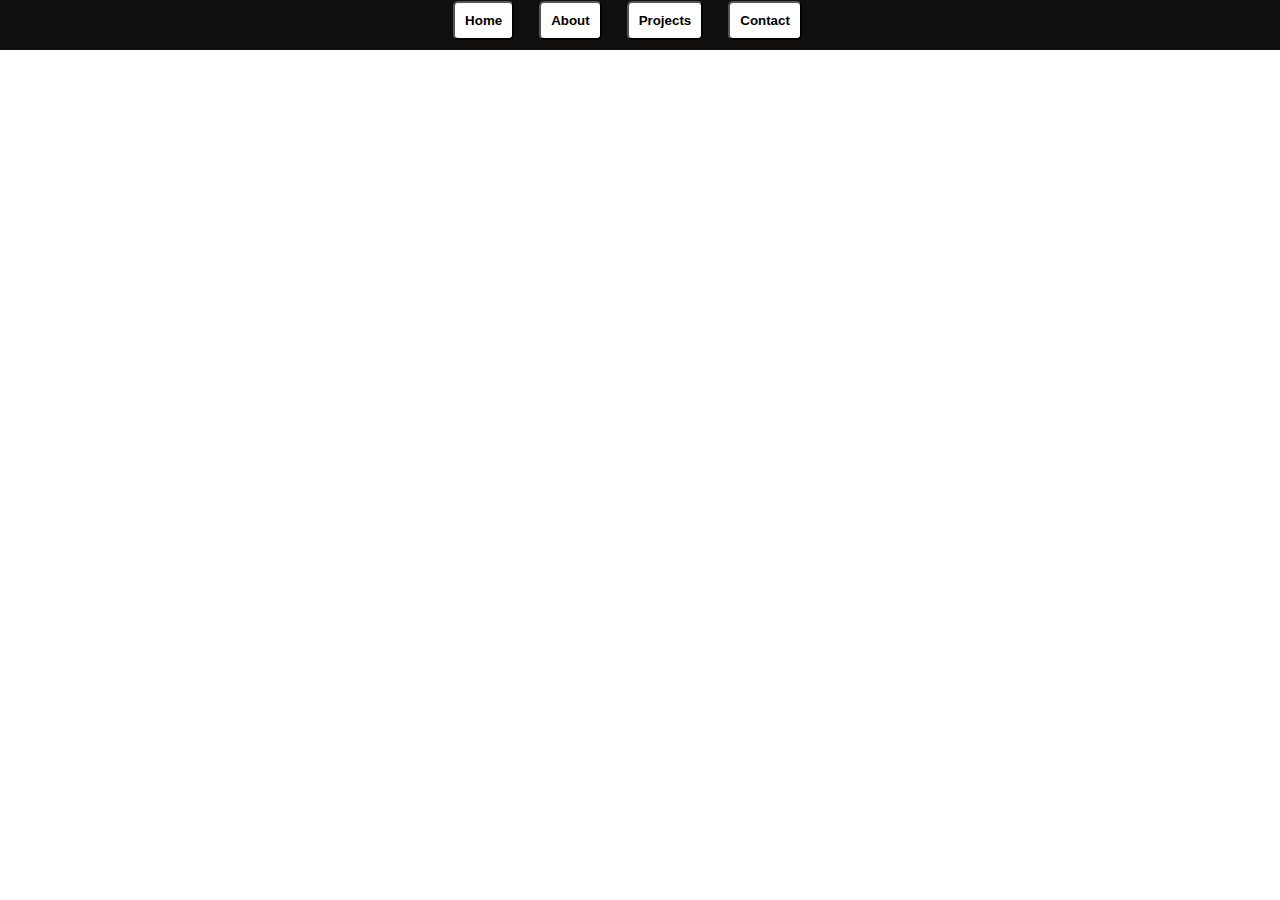
<file: index.html>
<!DOCTYPE html>
<html lang="en">
<head>
    
    <meta charset="UTF-8">
    <meta http-equiv="X-UA-Compatible" content="IE=edge">
    <meta name="viewport" content="width=device-width, initial-scale=1.0">
    <link rel="stylesheet" href="styles.css">
    <title>Document</title>
</head>
<body>
    <nav>
        <div class="nav-button-group">
            <button class="nav-button">Home</button>
            <button class="nav-button">About</button>
            <button class="nav-button">Projects</button>
            <button class="nav-button">Contact</button>
        </div>
    </nav>
</body>
</html>
</file>
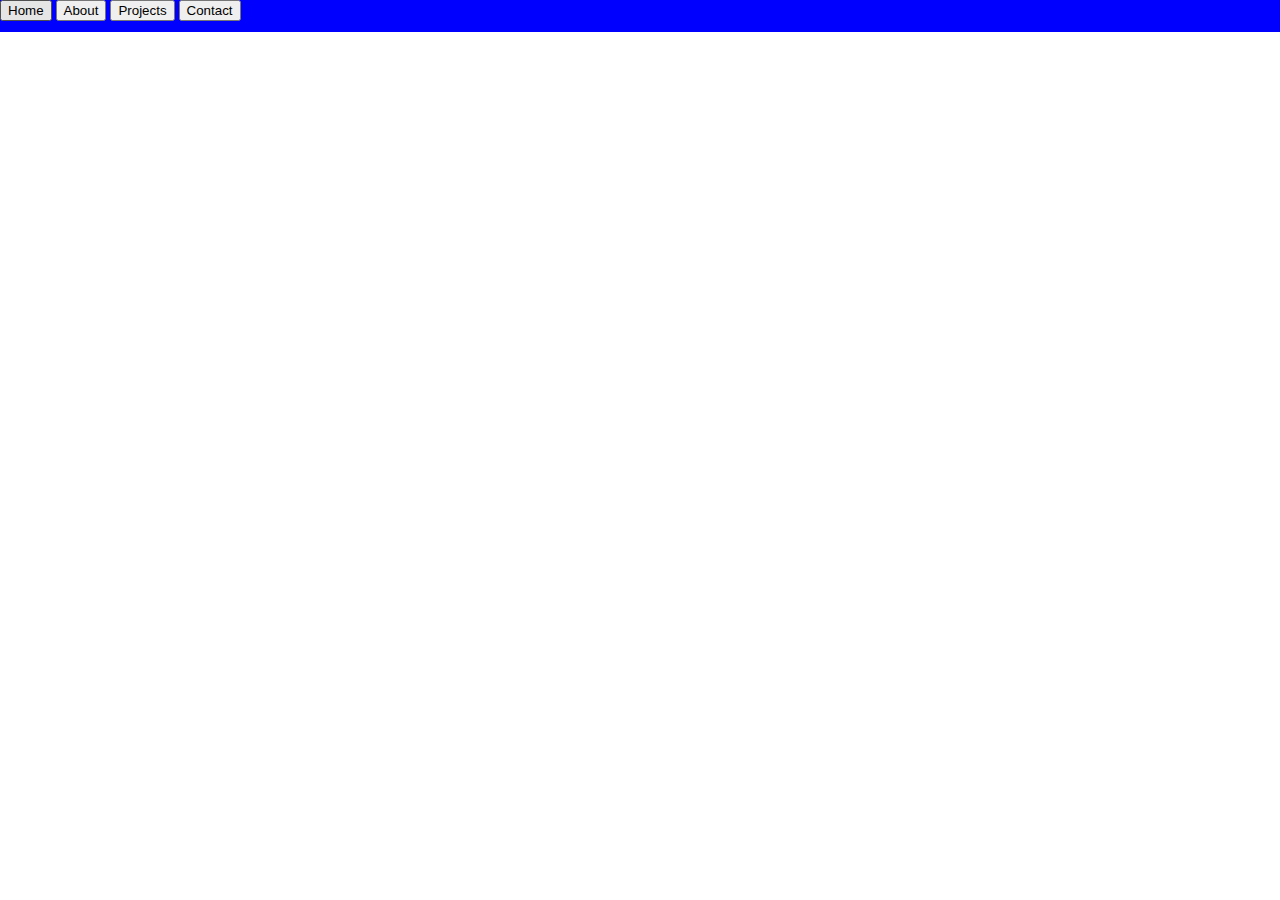
<file: Pages/index.html>
<!DOCTYPE html>
<html lang="en">
<head>
    <link rel="stylesheet" href="/Styles/styles.css">
    <meta charset="UTF-8">
    <meta http-equiv="X-UA-Compatible" content="IE=edge">
    <meta name="viewport" content="width=device-width, initial-scale=1.0">
    <title>Document</title>
</head>
<body>
    <nav>
        <button>Home</button>
        <button>About</button>
        <button>Projects</button>
        <button>Contact</button>
    </nav>
</body>
</html>
</file>
<file: styles.css>
nav{
    min-height: 50px;
    width: 100%;
    background-color: #100f0d;
    position:absolute;
    top: 0;
    left: 0;
    z-index: 1;
    color: blue;
}
.nav-button-group{
    display: flex;
    justify-content: center;
    align-items: center;
    height: 40px;
}
.nav-button{
    margin-right: 25px;
    border-radius: 5px;
    background-color: #fff;
    color: #000;
    font-weight: bold;
    padding: 10px;
}
</file>
<file: Styles/styles.css>
nav{
    min-height: 2em;
    width: 100%;
    background-color: blue;
    position:absolute;
    top: 0;
    left: 0;
    z-index: 1;
}
</file>
